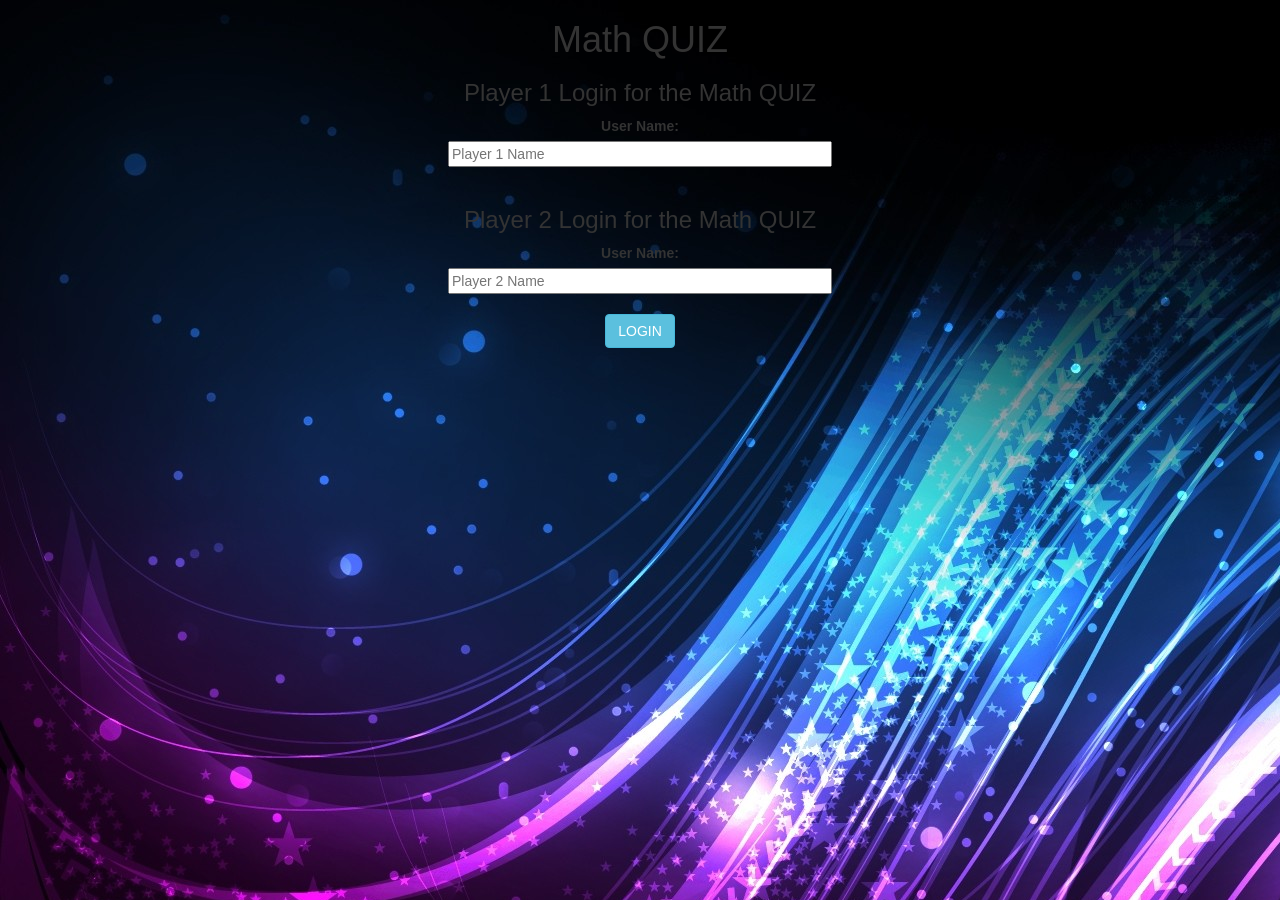
<file: index.html>
<!DOCTYPE html>
<html lang="en">
<head>
	<title>THE MATH QUIZ</title>

<meta name="viewport" content="width=device-width, initial-scale=1">
<link rel="stylesheet" href="https://maxcdn.bootstrapcdn.com/bootstrap/3.4.0/css/bootstrap.min.css">
<script src="https://ajax.googleapis.com/ajax/libs/jquery/3.4.1/jquery.min.js"></script>
<script src="https://maxcdn.bootstrapcdn.com/bootstrap/3.4.0/js/bootstrap.min.js"></script>

<link rel="stylesheet" type="text/css" href="style1.css">

<script src="main1.js"></script>
</head>
<body>

	<center>
		<h1>Math QUIZ</h1>
			<h3>Player 1 Login for the Math QUIZ</h3>
			<label>User Name:</label>
			<br>
			<input type="text" id="player_1_name_input" placeholder="Player 1 Name" style="width: 30%;">

		<br>
		<br>

		
			<h3>Player 2 Login for the Math QUIZ</h3>
			<label>User Name:</label>
			<br>
			<input type="text" id="player_2_name_input" placeholder="Player 2 Name" style="width: 30%;" >
		<br>
		<br>
		<button type="button" class="btn btn-info"  onclick="login();">LOGIN</button>
	</center>
</body>
</html>
</file>
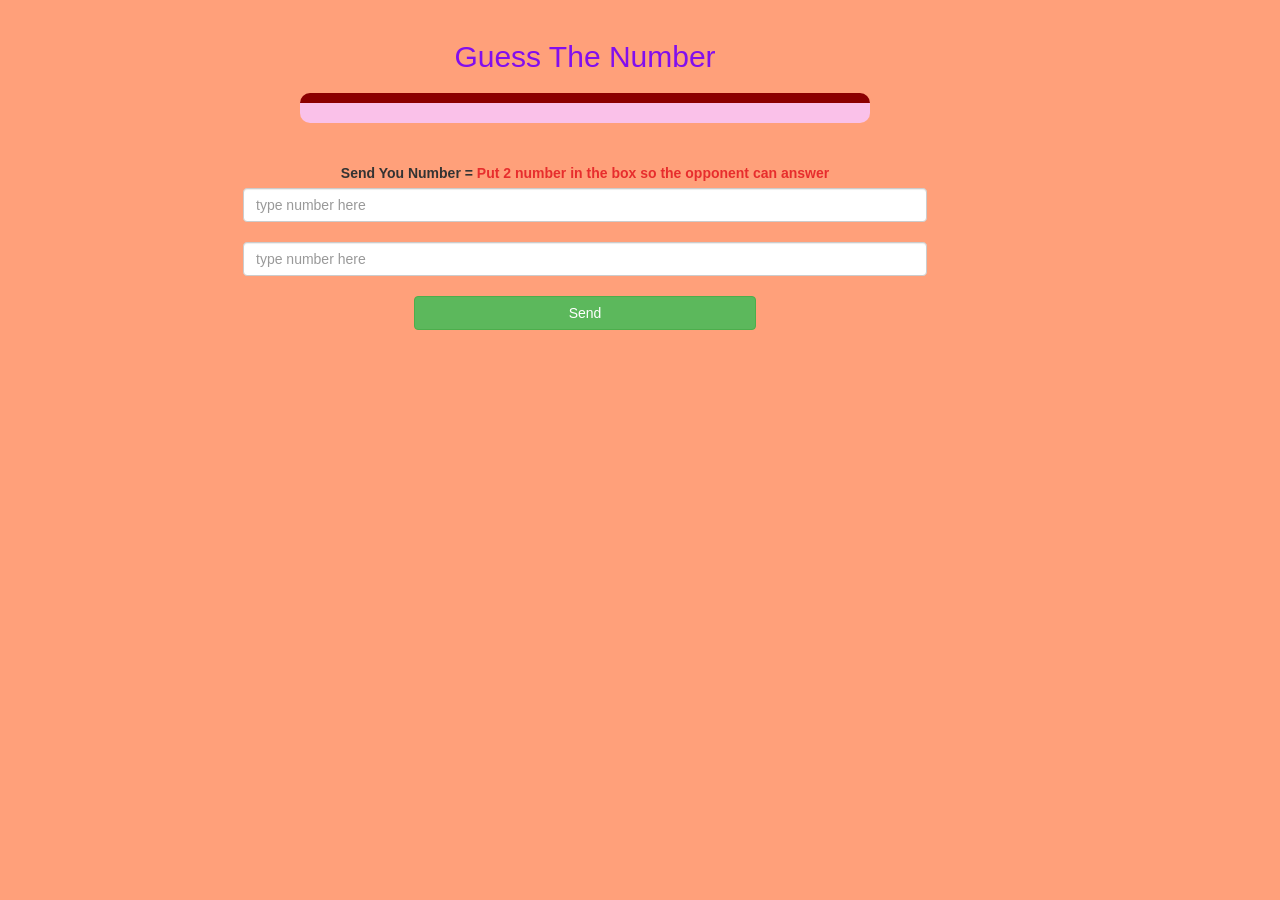
<file: math.html>
<html>
<html lang="en">
<head>
	<title>THE Math QUIZ</title>

	<meta name="viewport" content="width=device-width, initial-scale=1">
	<link rel="stylesheet" href="https://maxcdn.bootstrapcdn.com/bootstrap/3.4.0/css/bootstrap.min.css">
	<script src="https://ajax.googleapis.com/ajax/libs/jquery/3.4.1/jquery.min.js"></script>
	<script src="https://maxcdn.bootstrapcdn.com/bootstrap/3.4.0/js/bootstrap.min.js"></script>

	<link rel="stylesheet" type="text/css" href="style2.css">
	<script src="main2.js"></script>
</head>

<body>

	<h3 id="player1_name"></h3><span id="player1_score"></span>
	<h3 id="player2_name"></h3><span id="player2_score"></span>

	<div class="container">
		<center>
			<h2 style="color: rgb(130, 14, 238);">Guess The Number</h2>
			<h3 id="player_question"></h3>
			<h3 id="player_answer"></h3>
			<div id="output" class="col-lg-6"></div>

			<br>
			<br>

			<label>Send You Number = <b style="color: rgb(231, 45, 45)">Put 2 number in the box so the opponent can answer</b></label>
			<input type="text" id="num1" placeholder="type number here" class="form-control" style="width: 60%;">
			<br>
			<input type="text" id="num2" placeholder="type number here" class="form-control" style="width: 60%;">
			<br>
			<button type="button" class="btn btn-success" onclick="send(); " style="width: 30%;">Send</button>
		</center>
	</div>
</body>
</html>
</file>
<file: style1.css>
body
{
	text-align: center;
	background-image: url("image.jpg");
}

#player1_name , #player2_name
{
	display: inline-block;
	margin-left: 20px;
	color: blueviolet;
}
#word
{
	width: 60%;
}
#word_display
{
	letter-spacing: 5px;
}

.login_div1 , .login_div2
{
	background: white;
	padding: 10px;
	float: none;
	border-radius: 15px;
}
</file>
<file: style2.css>
body
{
	text-align: center;
	background-color: lightsalmon;
    bottom: 0;
	height: 30px;
	width: 30px;
	background-size:auto;
}

#word
{
	width: 60%;
}
#word_display
{
	letter-spacing: 5px;
}
#output
{
background: rgb(250, 193, 233);
border-radius: 10px;
border-top: 10px solid darkred;
padding: 10px;
float: none;
text-align: left;
}
</file>
